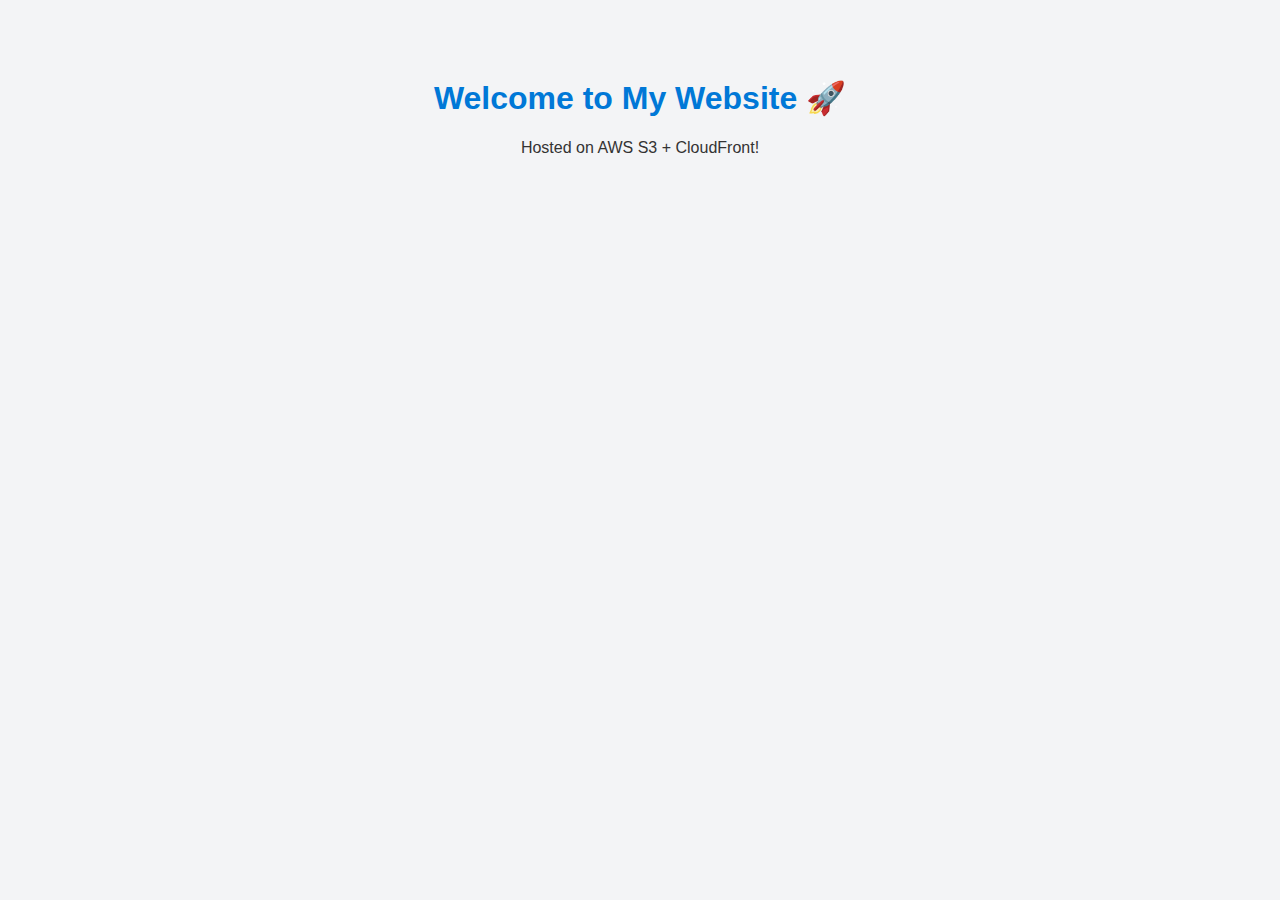
<file: index.html>
<!DOCTYPE html>
<html lang="en">
<head>
  <meta charset="UTF-8" />
  <meta name="viewport" content="width=device-width, initial-scale=1.0" />
  <title>My Static Website</title>
  <link rel="stylesheet" href="style.css" />
</head>
<body>
  <h1>Welcome to My Website 🚀</h1>
  <p>Hosted on AWS S3 + CloudFront!</p>
</body>
</html>
</file>
<file: style.css>
body {
  font-family: Arial, sans-serif;
  background-color: #f3f4f6;
  color: #333;
  text-align: center;
  padding: 50px;
}
h1 {
  color: #0078d7;
}
</file>
